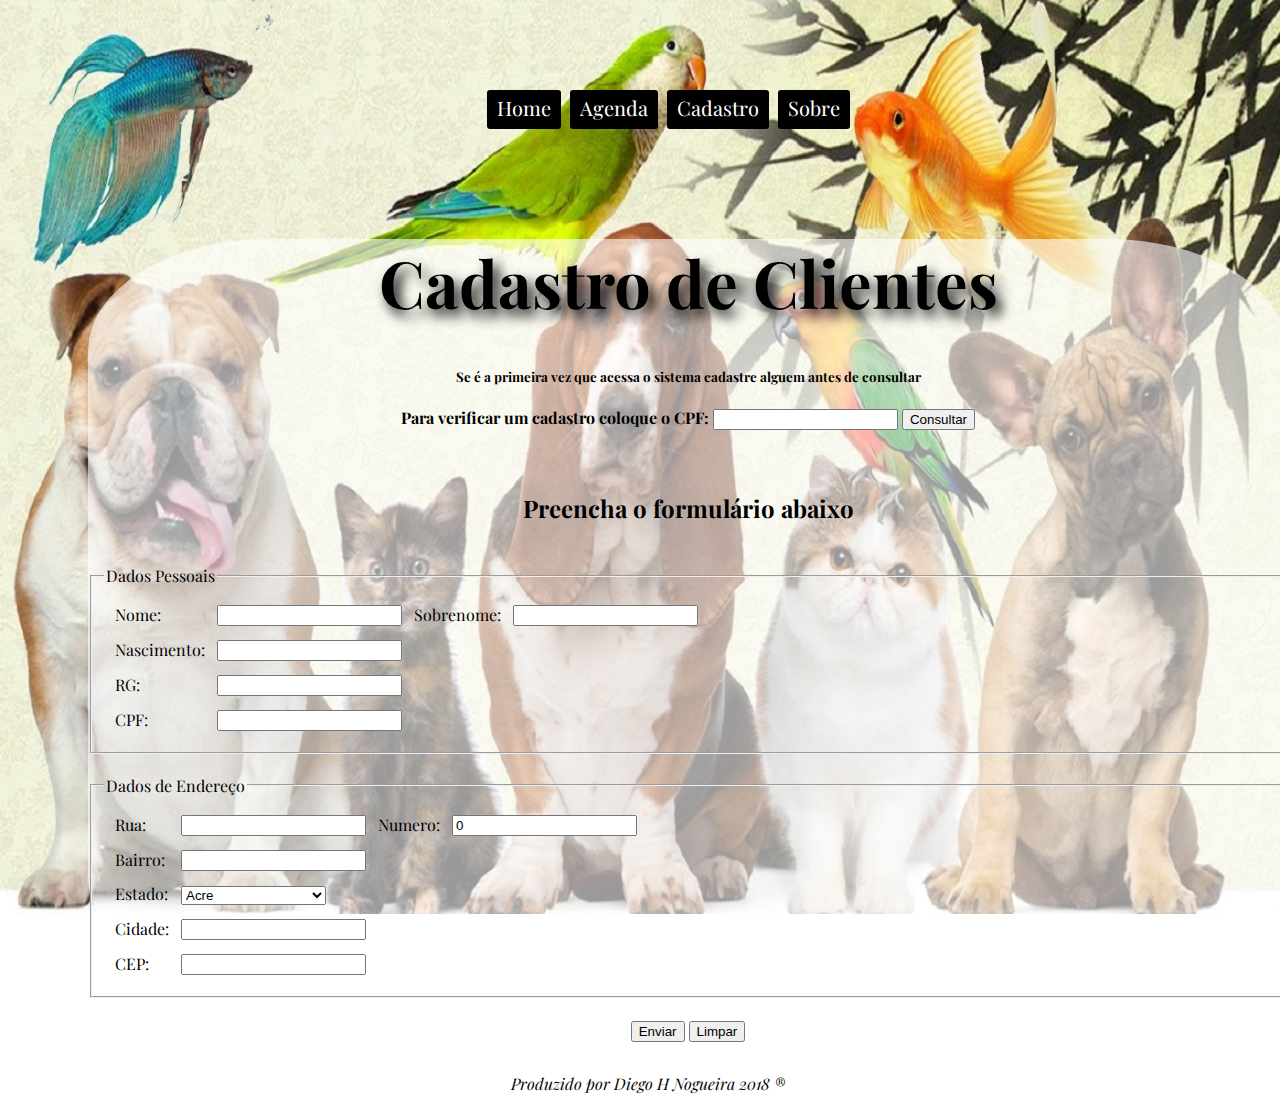
<file: Site Pet Shop/pages/cadastro.html>
<!DOCTYPE html>
<html>
<head>
	 <meta charset="utf-8">
    <title>Clinica Veterinária</title>
    <link rel="stylesheet" href="https://stackpath.bootstrapcdn.com/bootstrap/4.1.0/css/bootstrap.min.css" integrity="sha384-9gVQ4dYFwwWSjIDZnLEWnxCjeSWFphJiwGPXr1jddIhOegiu1FwO5qRGvFXOdJZ4" crossorigin="anonymous">
</head>
	<link rel="stylesheet" type="text/css" href="..\css\estilo.css">
	<link href="https://fonts.googleapis.com/css?family=Playfair+Display" rel="stylesheet">  

<body id="fundoIndex">
	<div id="divMenu" >
		<ul  id="menu" >
			<li><a href="../index.html">Home</a></li>
			<li><a href="agenda.html">Agenda</a></li>
			<li><a href="cadastro.html">Cadastro</a></li>
			<li><a href="sobre.html">Sobre</a></li>
			
		</ul>
		</div>
	<div id="circuloTextoCadastro">
          <center><h1> Cadastro de Clientes</h1></center> 
           <center><h5>Se é a primeira vez que acessa o sistema cadastre alguem antes de consultar</h5></center>
          <center> <h4> Para verificar um cadastro coloque o CPF: <input type="number" id="cpfConsulta"> <input type="button" id="btnConsulta" value="Consultar"> </h4><br/></center>
 <center> <h2> Preencha o formulário abaixo </h2><br/></center>

<form>

<!-- DADOS PESSOAIS-->
<fieldset>
 <legend>Dados Pessoais</legend>
 <table cellspacing="10">
  <tr>
   <td>
    <label for="nome">Nome: </label>
   </td>
   <td align="left">
    <input type="text" id="nome">
   </td>
   <td>
    <label for="sobrenome">Sobrenome: </label>
   </td>
   <td align="left">
    <input type="text" id="sobrenome">
   </td>
  </tr>
  <tr>
   <td>
    <label>Nascimento: </label>
   </td>
   <td align="left">
    <input type="text" id="nascimento"  > 
   
   </td>
  </tr>
  <tr>
   <td>
    <label for="rg">RG: </label>
   </td>
   <td align="left">
    <input type="text" id="rg"  maxlength="13"> 
   </td>
  </tr>
  <tr>
   <td>
    <label>CPF:</label>
   </td>
   <td align="left">
    <input type="text" id="cpf"  maxlength="12"> 
   </td>
  </tr>
 </table>
</fieldset>

<br />
<!-- ENDEREÇO -->
<fieldset>
 <legend>Dados de Endereço</legend>
 <table cellspacing="10">

  <tr>
   <td>
    <label for="rua">Rua:</label>
   </td>
   <td align="left">
    <input type="text" id="rua">
   </td>
   <td>
    <label for="numero">Numero:</label>
   </td>
   <td align="left">
    <input type="number" id="numero" size="4" value="0">
   </td>
  </tr>
  <tr>
   <td>
    <label for="bairro">Bairro: </label>
   </td>
   <td align="left">
    <input type="text" id="bairro">
   </td>
  </tr>
  <tr>
   <td>
    <label for="estado">Estado:</label>
   </td>
   <td align="left">
    <select id="estado"> 
    <option value="AC">Acre</option> 
    <option value="AL">Alagoas</option> 
    <option value="AM">Amazonas</option> 
    <option value="AP">Amapá</option> 
    <option value="BA">Bahia</option> 
    <option value="CE">Ceará</option> 
    <option value="DF">Distrito Federal</option> 
    <option value="ES">Espírito Santo</option> 
    <option value="GO">Goiás</option> 
    <option value="MA">Maranhão</option> 
    <option value="MT">Mato Grosso</option> 
    <option value="MS">Mato Grosso do Sul</option> 
    <option value="MG">Minas Gerais</option> 
    <option value="PA">Pará</option> 
    <option value="PB">Paraíba</option> 
    <option value="PR">Paraná</option> 
    <option value="PE">Pernambuco</option> 
    <option value="PI">Piauí</option> 
    <option value="RJ">Rio de Janeiro</option> 
    <option value="RN">Rio Grande do Norte</option> 
    <option value="RO">Rondônia</option> 
    <option value="RS">Rio Grande do Sul</option> 
    <option value="RR">Roraima</option> 
    <option value="SC">Santa Catarina</option> 
    <option value="SE">Sergipe</option> 
    <option value="SP">São Paulo</option> 
    <option value="TO">Tocantins</option> 
   </select>
   </td>
  </tr>

  <tr>
   <td>
    <label for="cidade">Cidade: </label>
   </td>
   <td align="left">
    <input type="text" id="cidade">
   </td>
  </tr>
  <tr>
   <td>
    <label for="cep">CEP: </label>
   </td>
   <td align="left">
    <input type="text" id="cep" maxlength="8">
   </td>
  </tr>
 </table>
</fieldset>
<br />

<center><input type="button" value="Enviar" id="btnEnviar">
<input type="reset" value="Limpar"></center>
</form>

		</div>
<script src="../js/cadastro.js"></script>
	<br><br><br><br>	<center><div id="assinatura">Produzido por Diego H Nogueira 2018 ®</div></center>



</body>
</html>
</file>
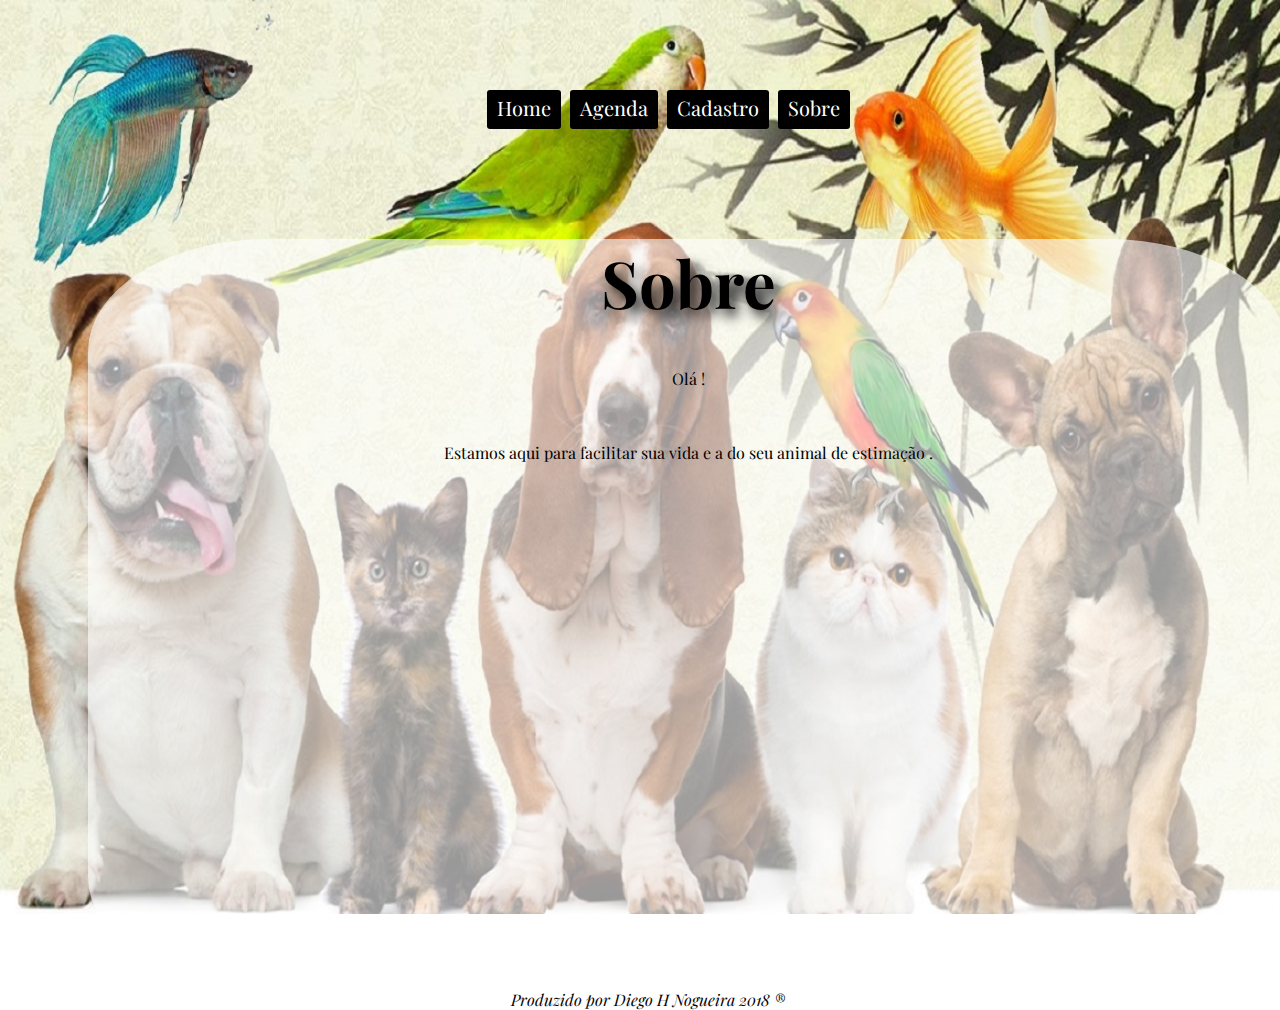
<file: Site Pet Shop/pages/sobre.html>
<!DOCTYPE html>
<html>
<head>
	 <meta charset="utf-8">
	<title>Clinica Veterinária</title>
	<link rel="stylesheet" href="https://stackpath.bootstrapcdn.com/bootstrap/4.1.0/css/bootstrap.min.css" integrity="sha384-9gVQ4dYFwwWSjIDZnLEWnxCjeSWFphJiwGPXr1jddIhOegiu1FwO5qRGvFXOdJZ4" crossorigin="anonymous">
</head>
	<link rel="stylesheet" type="text/css" href="..\css\estilo.css">
	<link href="https://fonts.googleapis.com/css?family=Playfair+Display" rel="stylesheet">  
<body id="fundoIndex">
	<div id="divMenu" >
		<ul  id="menu" >
			<li><a href="../index.html">Home</a></li>
			<li><a href="agenda.html">Agenda</a></li>
			<li><a href="cadastro.html">Cadastro</a></li>
			<li><a href="sobre.html">Sobre</a></li>
			
		</ul>
		</div>
	<div id="circuloTexto">
		<center><h1>Sobre </h1></center>
		<center><p>Olá !</p><br></center>
		<center><p>Estamos aqui para facilitar sua vida e a do seu animal de estimação . </p></center>

		</div>

	<center><div id="assinatura">Produzido por Diego H Nogueira 2018 ®</div></center>



</body>
</html>
</file>
